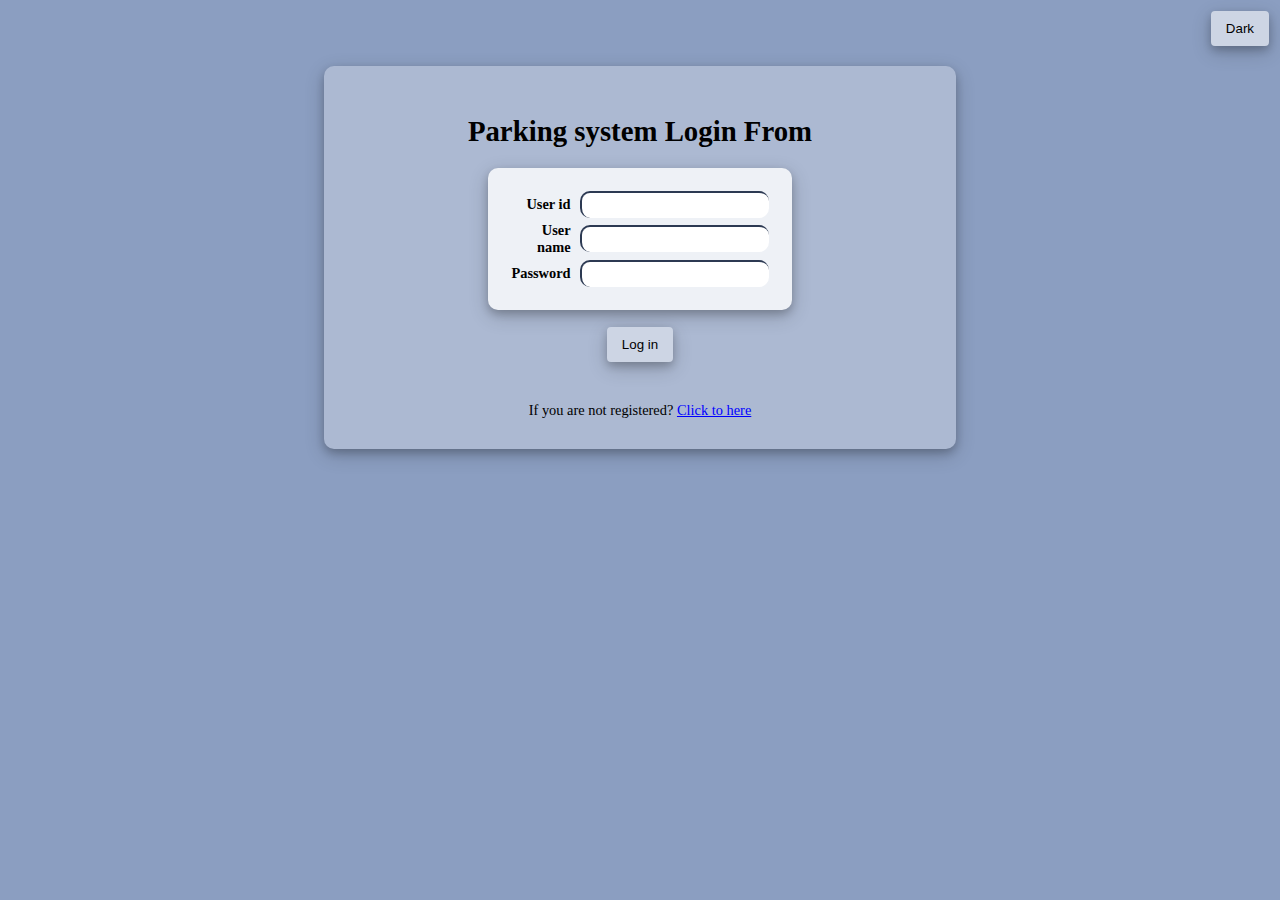
<file: ps/index.html>
<!DOCTYPE html>
<html>

<head>
	<title>login form</title>
	<meta charset='UTF-8'>
    <meta http-equiv='X-UA-Compatible' content='IE=edge'>
	<meta name='viewport' content='width=device-width, initial-scale=1.0'>
	<link rel='stylesheet' type='text/css' href='CSS/mainStyle.css'>	
	<style>	
		.second-div{
			width: 50%;
		}
		.conerRoundTable{
			width: 50%;
		}
		.form-row-names{
			text-align: right;
		}
		.input-area{
			box-sizing: border-box;
		}	
		.inputTypeText{
			margin-left: 5px;
			padding: 5px 5px;
			max-width: 100%;
			
		}
		/*	Responsive	======================================*/
		@media (max-width:720px) {
            .second-div{
				width: 80%;
			}
			.conerRoundTable{
				width: 70%;
			}
        }
        @media (max-width:450px) {
            .second-div{
				width: 99%;
			}
			.conerRoundTable{
				width: 90%;
			}
			.second-div{
				padding: 30px 5px;
			}
        }
	</style>
</head>

<body>
	<table width='100%' ><tr><td align='right'>
		<button class='default-button' id='userInterfaceThemeIcon'>Dark</button>
	</td></tr></table><br>
	<center>
	<div class='second-div default-shadow'>
		<h1>Parking system Login From</h1>

		<form name='loginform' action='login.php' method='post'>
			<table class='conerRoundTable default-shadow'>
				<tr>
					<th class='form-row-names'>User id </th>
					<td class="input-area"><input class='inputTypeText' type='text' name='userId' required></td>
				</tr>
				<tr>
					<th class='form-row-names'>User name </th>
					<td><input class='inputTypeText' type='text' name='userName' required></td>
				</tr>
				<tr>
					<th class='form-row-names'>Password </th>
					<td><input class='inputTypeText' type='password' name='password' required></td>
				</tr>
			</table>
			<br>
			<button class='default-button' type='submit'>Log in</button>
		</form>
		<div class='mid-space-div'></div>

		If you are not registered?
		<a href='User-Registration/form.php' class='textLinks'>Click to here</a>
	</div>
	</center>
	<div class='bottom-div'></div>

	<script src='Javascript/main.js'></script>
	<script type='text/javascript'>
		themeSettingWithButton();
	</script>
</body>

</html>
</file>
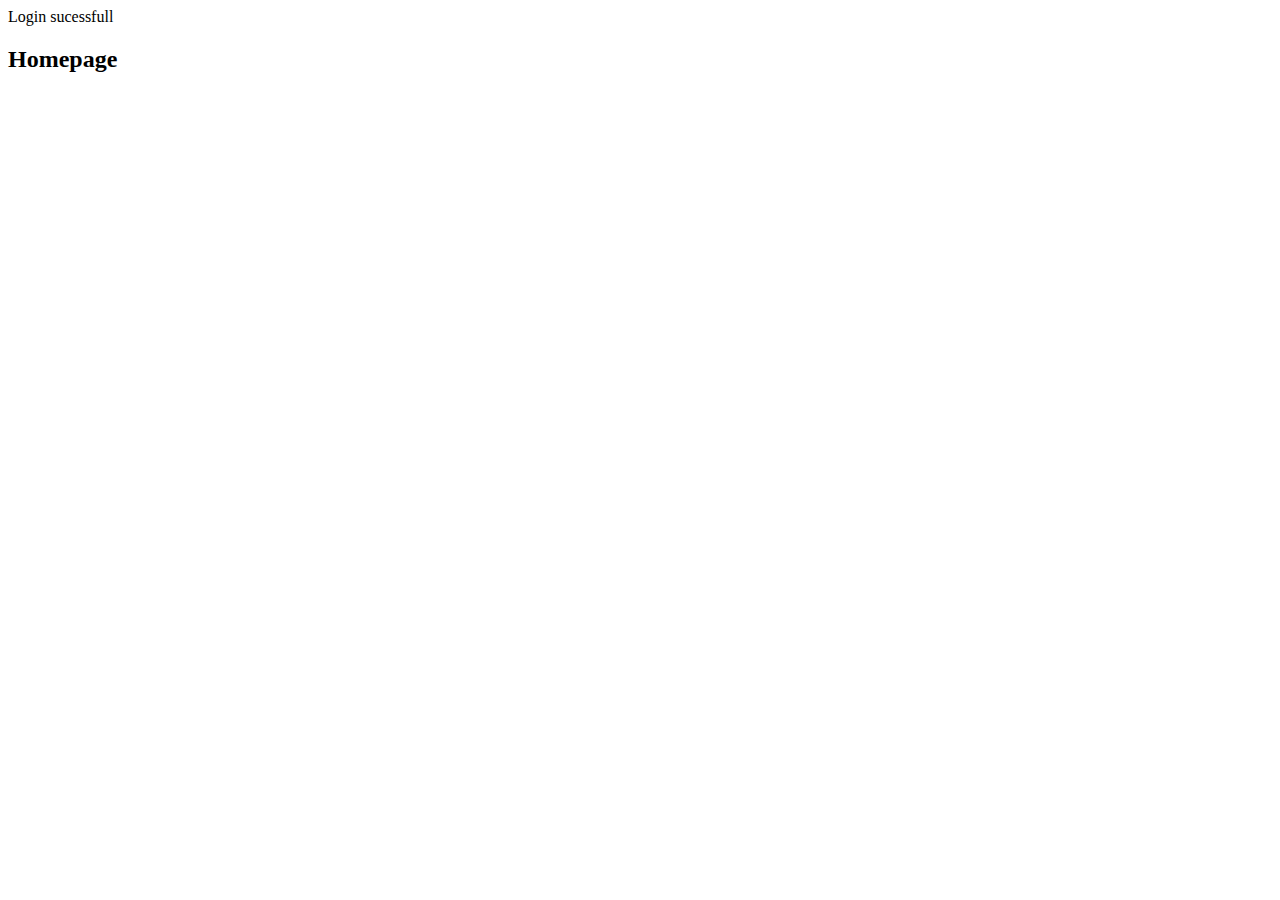
<file: ps/homepage.html>
<!DOCTYPE html>
<html lang="en">
<head>
    <meta charset="UTF-8">
    <meta name="viewport" content="width=device-width, initial-scale=1.0">
    <title>Home</title>
</head>
<body>
    Login sucessfull
    <h2>Homepage </h2>
</body>
</html>
</file>
<file: ps/CSS/mainStyle.css>
.disclaimer {
	display: none;
}
img[src="https://cdn.000webhost.com/000webhost/logo/footer-powered-by-000webhost-white2.png"] {
    display: none;
}
a[title="Hosted on free web hosting 000webhost.com. Host your own website for FREE."]{
     display: none;
}

/*================================================================================================*/

:root{
	--primary-color: black;
	--background-color: #8b9ec1;
	--primary-font-family: Times New Roman;

	--main-div-background-color: #8b9ec1;
	--second-div-background-color: #ACB9D2;
	--third-div-background-color: #eef1f6;

	--textLinks-a-color: blue;
	--textLinks-a-visited-color: blue;
	--textLinks-a-hover-color: red;

	--conerRoundTable-border-color: #eef1f6;
	--conerRoundTable-background-color: #eef1f6;
	--conerRoundTh-border-color: #eef1f6;
	--conerRoundTh-background-color: #eef1f6;
	--conerRoundTd-border-color: #eef1f6;
	--conerRoundTd-background-color: #eef1f6;

	--default-button-color: black;
	--default-button-background-color: #cdd5e4;
	--default-button-border-color: #cdd5e4;
	--default-button-hover-color: black;
	--default-button-hover-background-color: white;
	--default-button-hover-border-color: white;

	--normal-button-color: white;
	--normal-button-background-color: black;
	--normal-button-border-color: black;
	--normal-button-hover-color: black;
	--normal-button-hover-background-color: white;
	--normal-button-hover-border-color: black;

	--inputTypeText-color: black;
	--inputTypeText-background-color: white;
	--inputTypeText-border-color: #5974a6;
	--inputTypeText-change-border-color: white;
	--inputTypeText-focus-color: black;
	--inputTypeText-focus-background-color: white;
	--inputTypeText-focus-border-color: black;

	--inputTypeSelect-color: black;
	--inputTypeSelect-background-color: white;
	--inputTypeSelect-border-color: #5974a6;
	--inputTypeSelect-change-border-color: white;
	--inputTypeSelect-focus-color: black;
	--inputTypeSelect-focus-background-color: white;
	--inputTypeSelect-focus-border-color: black;

}

/*===================================================================================================*/

.userThemeDark{
	--primary-color: white;
	--background-color: #445760;
	--primary-font-family: sans-serif;

	--main-div-background-color: #445760;
	--second-div-background-color: #556c77;
	--third-div-background-color: #5f7a86;

	--textLinks-a-color: skyblue;
	--textLinks-a-visited-color: skyblue;
	--textLinks-a-hover-color: gold;

	--conerRoundTable-border-color: #5f7a86;
	--conerRoundTable-background-color: #5f7a86;
	--conerRoundTh-border-color: #5f7a86;
	--conerRoundTh-background-color: #5f7a86;
	--conerRoundTd-border-color: #5f7a86;
	--conerRoundTd-background-color: #5f7a86;

	--default-button-color: white;
	--default-button-background-color: #5f7a86;
	--default-button-border-color: #5f7a86;
	--default-button-hover-color: black;
	--default-button-hover-background-color: white;
	--default-button-hover-border-color: white;

	--normal-button-color: white;
	--normal-button-background-color: black;
	--normal-button-border-color: black;
	--normal-button-hover-color: black;
	--normal-button-hover-background-color: white;
	--normal-button-hover-border-color: black;

	--inputTypeText-color: white;
	--inputTypeText-background-color: #4a5f68;
	--inputTypeText-border-color: black;
	--inputTypeText-change-border-color: #4a5f68;
	--inputTypeText-focus-color: black;
	--inputTypeText-focus-background-color: white;
	--inputTypeText-focus-border-color: white;

	--inputTypeSelect-color: white;
	--inputTypeSelect-background-color: #4a5f68;
	--inputTypeSelect-border-color: black;
	--inputTypeSelect-change-border-color: #4a5f68;
	--inputTypeSelect-focus-color: black;
	--inputTypeSelect-focus-background-color: white;
	--inputTypeSelect-focus-border-color: white;
}

/*======MAIN BODY====================================================================================*/

body {
	position: relative;
	color: var(--primary-color);
	background-color: var(--background-color);
	box-sizing: border-box;
	font-family: var(--primary-font-family);
  	font-size: 90%;	
}
#nav-bar{
	width: 100%;
	display: flex;
	margin-bottom: 8px;
}
#nav-bar #nav-bar-left{
	flex: auto;
	text-align: left;
}
#nav-bar #nav-bar-right{
	flex: auto;
	text-align: right;
}

.main-div{
	background-color: var(--main-div-background-color);
	width: 100%;
	margin-top: 5px;
	padding: 40px 5px;
	border-radius: 10px;
	box-sizing: border-box;
	
}
.second-div{
	background-color: var(--second-div-background-color);
	width: fit-content;
	min-width: 25%;
	padding: 30px;
	border-radius: 10px;
	box-sizing: border-box;
}
.third-div{
	background-color: var(--third-div-background-color);
	width: fit-content;
	padding: 10px 30px;
	border-radius: 10px;
	box-sizing: border-box;
}
button {
    font-family: sans-serif;
}

/*===================================================================================================*/

.align-right {
	text-align: right;
}

.align-left {
	text-align: left;
}

.min-space-div{
	margin-top: 25px; 
}
.mid-space-div{
	margin-top: 40px;
}
.bottom-div{
	margin-top: 100px;
}

/*=======LINKS===========================================================================================*/

.textLinks{
	color: var(--textLinks-a-color);
}
.textLinks:visited {
	color: var(--textLinks-a-visited-color);
}
.textLinks:hover {
	color: var(--textLinks-a-hover-color);
}

/*======TABLE STYLE===================================================================================*/

.conerRoundTable {
	padding: 20px;
	border-radius: 10px;
	background-color: var(--conerRoundTable-background-color);
	
}

.conerRoundTh {
	padding: 10px;
	border-radius: 10px;
	background-color: var(--conerRoundTh-background-color);
}

.conerRoundTd {
	padding: 10px;
	border-radius: 10px;
	background-color: var(--conerRoundTd-background-color);
}

/* default frame style --------------------*/

/*.default-main-frame {
	position: relative;
	width: 99%;
	padding: 20px 10px 60px 10px;
	margin-top: 10px;
	border-radius: 20px;
	box-sizing: border-box;
	overflow: hidden;			
}*/

/*=======BUTTONS=========================================================================================*/

.default-button {
	padding: 5px 10px;
	color: var(--default-button-color);
	background-color: var(--default-button-background-color);
	border: 5px solid var(--default-button-border-color);
	border-radius: 4px;

	transition-duration: 0.4s;
	transition: all 0.4 ease 0s;
	box-shadow: 0 4px 8px 0 rgba(0, 0, 0, 0.2),0 6px 20px 0 rgba(0, 0, 0, 0.19) ;
	cursor: pointer;
}

.default-button:hover {
	color: var(--default-button-hover-color);
	background-color: var(--default-button-hover-background-color);
	border-color: var(--default-button-hover-border-color);           /*#4CAF50*/

	/*box-shadow: 0 4px 8px 0 rgba(76, 175, 80, 0.2),0 6px 20px 0 rgba(76, 175, 80, 0.4);*/

}

.normal-button {
	padding: 2px 5px;
	color: var(--normal-button-color);
	background-color: var(--normal-button-background-color);
	border-color: var(--normal-button-border-color);
	border-radius: 4px;
	cursor: pointer;
}
.normal-button:hover {
	color: var(--normal-button-hover-color);
	background-color: var(--normal-button-hover-background-color);
	border-color: var(--normal-button-hover-border-color);
}

/*=====INPUT FEILEDS========================================================================================*/

.inputTypeText{
	color: var(--inputTypeText-color);
	background-color: var(--inputTypeText-background-color);
	border-color: var(--inputTypeText-border-color);
	border-bottom: var(--inputTypeText-change-border-color);
	border-right: var(--inputTypeText-change-border-color);
	border-radius: 10px;
}
.inputTypeText:focus {
	color: var(--inputTypeText-focus-color);
	background-color: var(--inputTypeText-focus-background-color);
	border-color:  var(--inputTypeText-focus-border-color);
}
.inputTypeSelect{
	color: var(--inputTypeSelect-color);
	background-color: var(--inputTypeSelect-background-color);
	border-color: var(--inputTypeSelect-border-color);
	border-bottom: var(--inputTypeSelect-change-border-color);
	border-right: var(--inputTypeSelect-change-border-color);
	border-radius: 10px;
}
.inputTypeSelect:focus {
	color: var(--inputTypeSelect-focus-color);
	background-color: var(--inputTypeSelect-focus-background-color);
	border-color:  var(--inputTypeSelect-focus-border-color);
}

/*=====SHADOWS=============================================================================================*/

.default-shadow{
	box-shadow: 0 4px 8px 0 rgba(0, 0, 0, 0.2),0 6px 20px 0 rgba(0, 0, 0, 0.19) ;
}

/*=========================================================================================================*/
</file>
